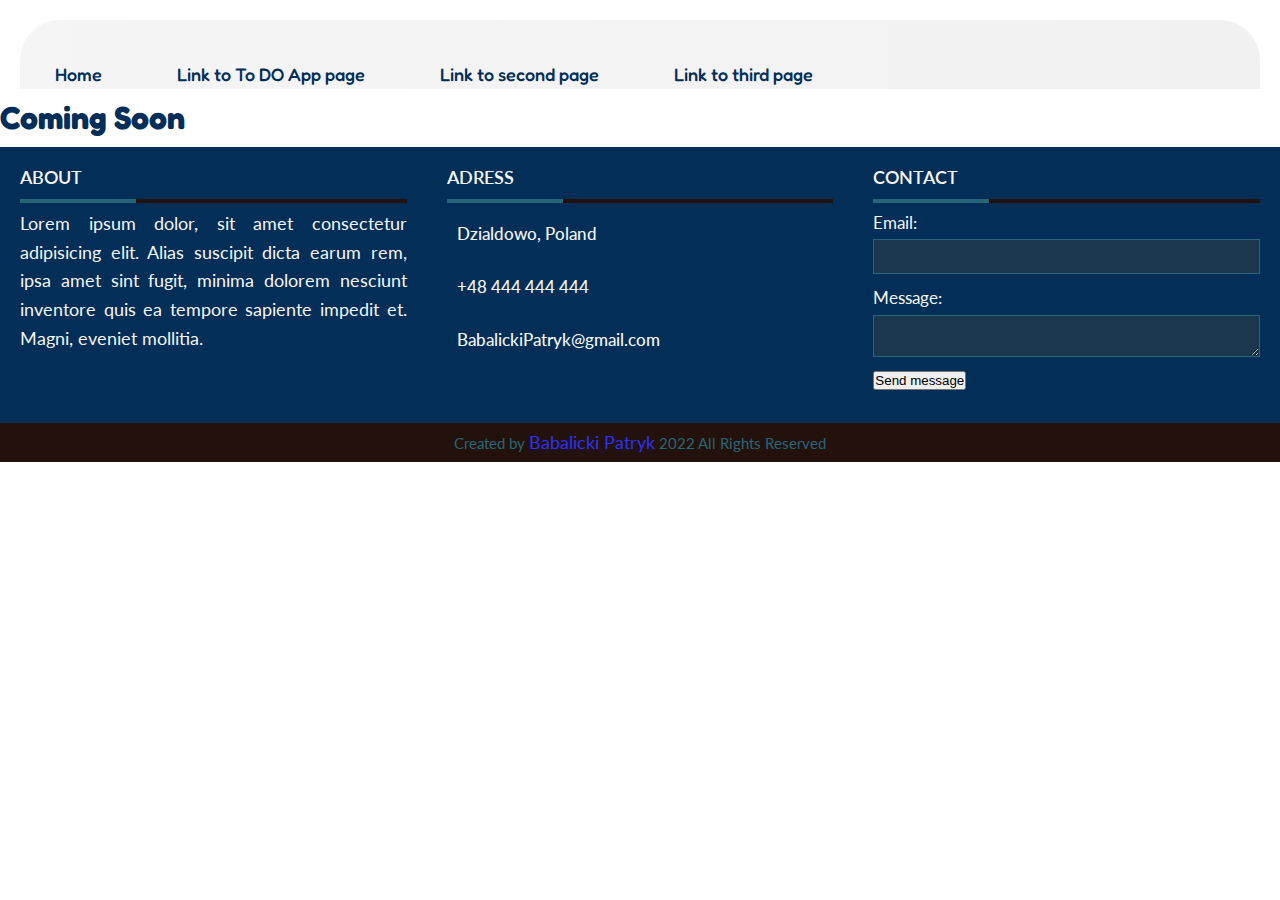
<file: third-page.html>
<!DOCTYPE html>
<html lang="pl">

<head>
    <meta charset="UTF-8">
    <meta http-equiv="X-UA-Compatible" content="IE=edge">
    <meta name="viewport" content="width=device-width, initial-scale=1.0">
    <link rel="stylesheet" href="/public/styles/style.css">
    <title>Document</title>
</head>

<body>
    <header>
        <div class="navigation">
            <a class="nav-button home-page" href="/index.html">Home</a>
            <a class="nav-button first-page" href="/to-do-app/to-do-app.html">Link to To DO App page</a>
            <a class="nav-button second-page" href="/second-page.html">Link to second page</a>
            <a class="nav-button third-page " href="/third-page.html">Link to third page</a>
        </div>
    </header>

    <h1>Coming Soon</h1>

    <footer>
        <div class="main-content">
            <div class="left box">
                <h2>About</h2>
                <div class="content">
                    <p>Lorem ipsum dolor, sit amet consectetur adipisicing elit. Alias suscipit dicta earum rem,
                        ipsa amet sint fugit, minima dolorem nesciunt inventore quis ea tempore sapiente impedit et.
                        Magni, eveniet mollitia.
                    </p>
                    <div class="social">
                        <a href="#"><span class="fab fa-facebook-f"></span></a>
                        <a href="#"><span class="fab fa-twitter"></span></a>
                        <a href="#"><span class="fab fa-linkedin"></span></a>
                        <a href="#"><span class="fab fa-github"></span></a>
                    </div>
                </div>
            </div>

            <div class="center box">
                <h2>Adress</h2>
                <div class="content">
                    <div class="place">
                        <span class="fas fa-map-marker-alt"></span>
                        <span class="text">Dzialdowo, Poland</span>
                    </div>
                    <div class="phone">
                        <span class="fas fa-phone-alt"></span>
                        <span class="text">+48 444 444 444</span>
                    </div>
                    <div class="mail">
                        <span class="fas fa-envelope"></span>
                        <span class="text">BabalickiPatryk@gmail.com</span>
                    </div>
                </div>
            </div>
            <div class="right box">
                <h2>Contact</h2>
                <div class="content">
                    <form action="#">
                        <div class="email">
                            <div class="text">Email:</div>
                            <input type="email" name="email" id="email" required>
                        </div>
                        <div class="msg">
                            <div class="text">Message:</div>
                            <textarea name="" id="" cols="25" rows="2"></textarea>
                        </div>
                        <div class="btn">
                            <button type="submit">Send message</button>
                        </div>
                    </form>
                </div>
            </div>
        </div>
        <div class="bottom">
            <center>
                <span class="credit">
                    Created by <a href="#">Babalicki Patryk</a>
                </span>
                <span class="far fa-copyright"></span>
                <span>2022 All Rights Reserved</span>
            </center>
        </div>
    </footer>
</body>

</html>
</file>
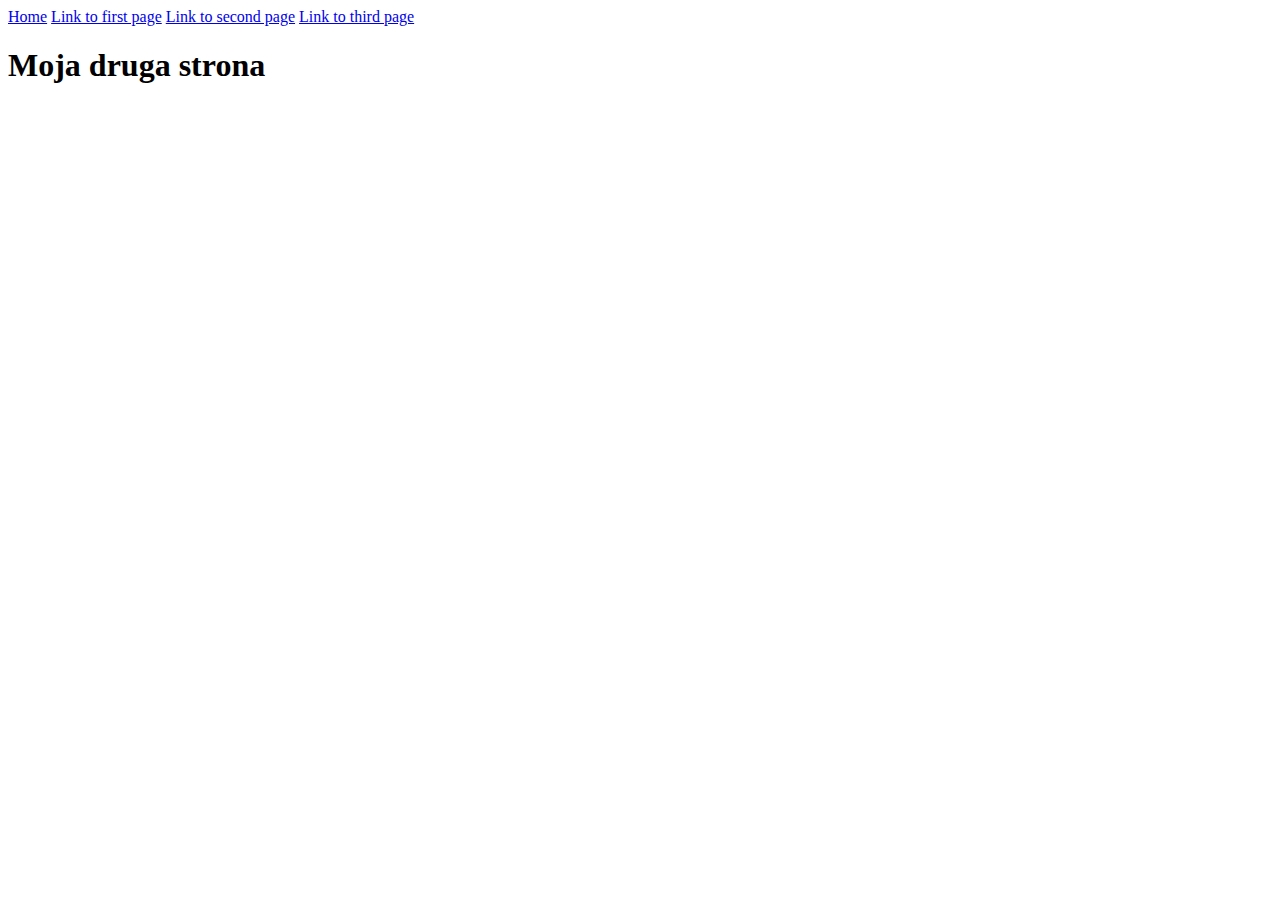
<file: to-do-app/second-page.html>
<!DOCTYPE html>
<html lang="en">

<head>
    <meta charset="UTF-8">
    <meta http-equiv="X-UA-Compatible" content="IE=edge">
    <meta name="viewport" content="width=device-width, initial-scale=1.0">
    <title>Document</title>
</head>

<body>
    <div class="navigation">
        <a class="nav-button home-page" href="/index.html">Home</a>
        <a class="nav-button first-page" href="/to-do-app/first-page.html">Link to first page</a>
        <a class="nav-button second-page" href="/to-do-app/second-page.html">Link to second page</a>
        <a class="nav-button third-page " href="/to-do-app/third-page.html">Link to third page</a>
    </div>

    <h1>Moja druga strona</h1>
</body>

</html>
</file>
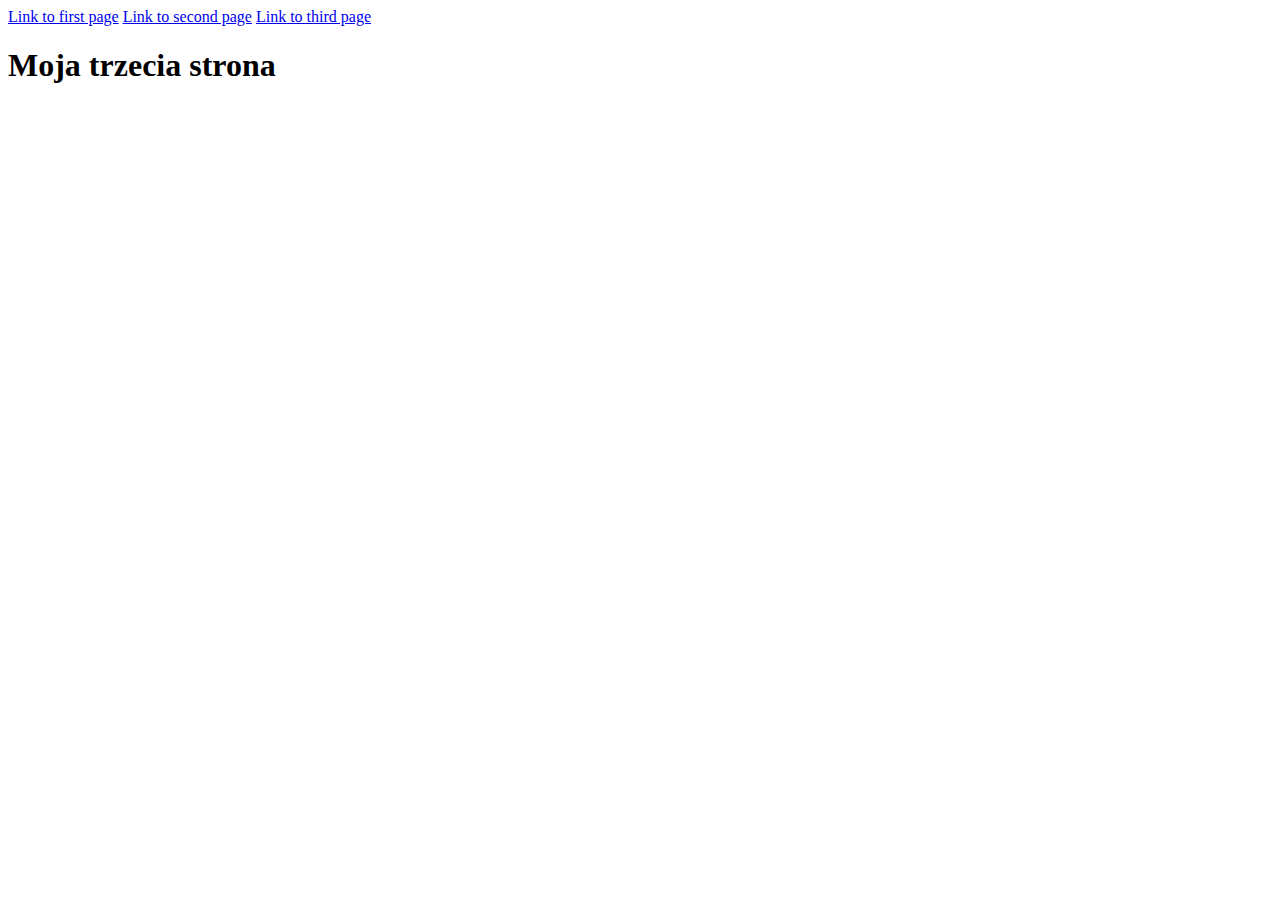
<file: to-do-app/third-page.html>
<!DOCTYPE html>
<html lang="en">
<head>
    <meta charset="UTF-8">
    <meta http-equiv="X-UA-Compatible" content="IE=edge">
    <meta name="viewport" content="width=device-width, initial-scale=1.0">
    <title>Document</title>
</head>
<body>
    <a href="/first-page.html">Link to first page</a>
    <a href="/second-page.html">Link to second page</a>
    <a href="/third-page.html">Link to third page</a>
    <h1>Moja trzecia strona</h1>
</body>
</html>
</file>
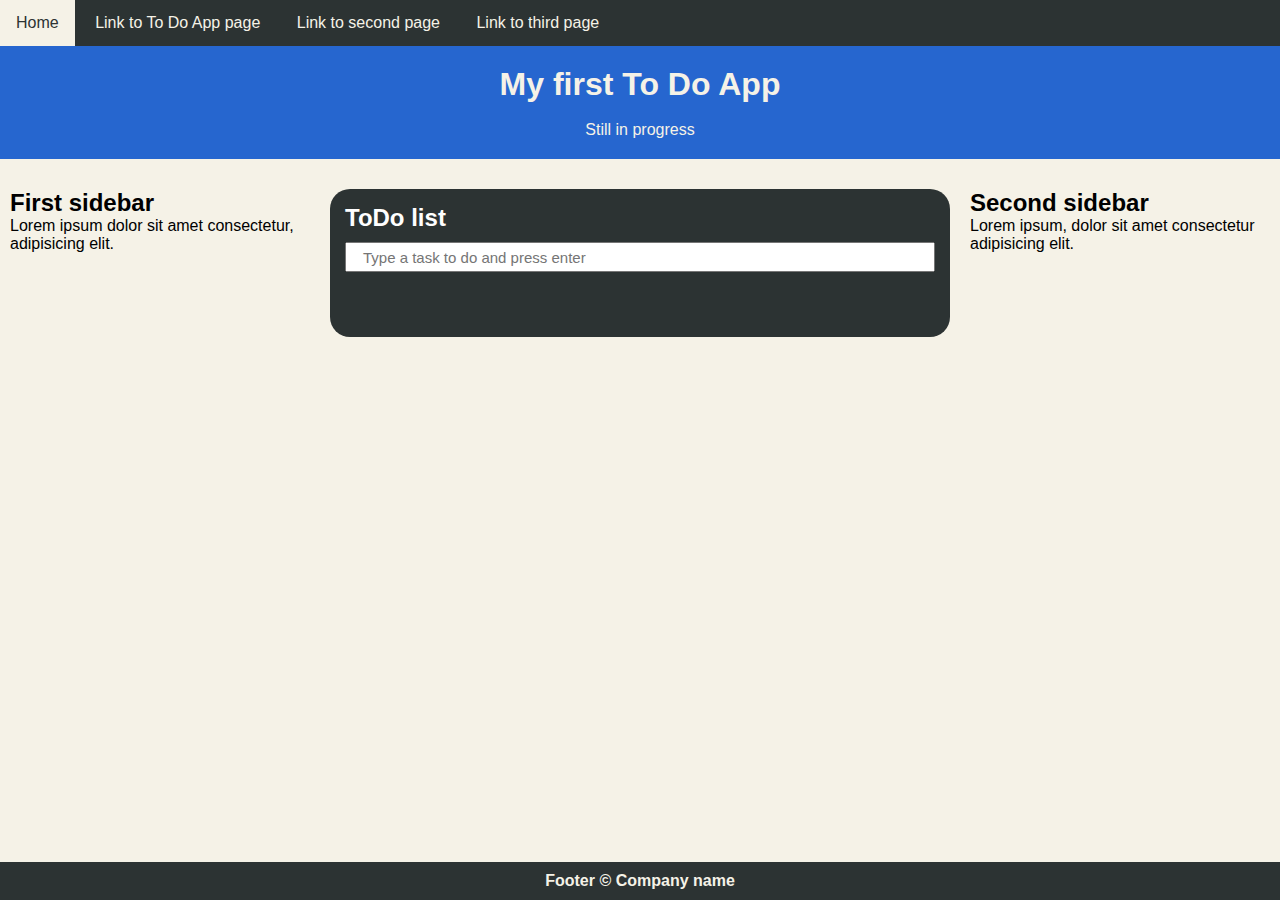
<file: to-do-app/to-do-app.html>
<!DOCTYPE html>
<html lang="en">

<head>
    <meta charset="UTF-8">
    <meta http-equiv="X-UA-Compatible" content="IE=edge">
    <meta name="viewport" content="width=device-width, initial-scale=1.0">
    <title>To Do List App</title>
    <link rel="stylesheet" href="/to-do-app/public/css/style.css">
</head>

<body>
    <div class="navigation">
        <a class="nav-button home-page" href="/index.html">Home</a>
        <a class="nav-button first-page" href="/to-do-app/to-do-app.html">Link to To Do App
            page</a>
        <a class="nav-button second-page" href="/second-page.html">Link to second page</a>
        <a class="nav-button third-page " href="/third-page.html">Link to third page</a>
    </div>

    <div class="header">
        <h1>My first To Do App</h1><br>
        <p>Still in progress</p>
    </div>

    <div class="row">

        <div class="column sidebar">
            <h2>First sidebar</h2>
            <p>Lorem ipsum dolor sit amet consectetur, adipisicing elit.</p>
        </div>

        <div class="column middle">
            <div class="to-do-head">
                <h2>ToDo list</h2>
                <input type="text" placeholder="Type a task to do and press enter" name="task" id="task">
            </div>

            <ul id="tasks-list"></ul>
            <!-- <ul>
                <li>
                    First task
                    <div class="buttons">
                        <button class="remove"></button>
                        <button class="complete"></button>
                    </div>
                </li>
                <li>
                    Second task
                    <div class="buttons">
                        <button class="remove"></button>
                        <button class="complete"></button>
                    </div>
                </li>
                <li>
                    Third task
                    <div class="buttons">
                        <button class="remove"></button>
                        <button class="complete"></button>
                    </div>
                </li>
            </ul> -->
            <div id="bottom"></div>
        </div>

        <div class="column sidebar">
            <h2>Second sidebar</h2>
            <p>Lorem ipsum, dolor sit amet consectetur adipisicing elit.</p>
        </div>
    </div>

    <div style="clear:both;"></div>


    <div class="footer">
        <p>Footer &copy; Company name</p>
    </div>
    <script src="/to-do-app/public/js/taskslist.js"></script>
    <script src="/to-do-app/public/js/new-task.js"></script>
</body>

</html>
</file>
<file: public/styles/style.css>
@import url("https://fonts.googleapis.com/css2?family=Fredoka:wght@400;500;700&family=Lato:wght@700&display=swap");
:root {
	--primary-color: #022e57;
	--light-color: #f6f5f5;
	--dark-color: #2d31fa;
	--first-color: #b8fff9;
	--second-color: #276678;
}

* {
	margin: 0;
	padding: 0;
	box-sizing: border-box;
}

body {
	font-family: "Fredoka", sans-serif;
	color: var(--second-color);
	line-height: 1.6;
}

ul {
	list-style-type: none;
}

a {
	text-decoration: none;
	color: var(--dark-color);
}

p,
a,
div {
	font-size: 18px;
}

h1,
h2,
h3 {
	font-weight: 700;
	line-height: 1.2;
	margin: 10px 0;
	color: var(--primary-color);
}

img {
	width: 100%;
}

/* HEADER */

header {
	background-image: linear-gradient(to right, #f6f5f5, #f1f1f1);
	margin: 20px 20px 0;
	border-radius: 40px 40px 0 0;
	padding-top: 40px;
	position: relative;
}

header .flex {
	justify-content: space-between;
}

header .logo {
	width: 20%;
	display: flex;
}

header ul {
	display: flex;
	justify-content: center;
	align-items: center;
}

header a {
	padding: 10px;
	margin: 0 25px;
	line-height: 1.3;
	transition: border 0.1s linear;
	border-bottom: 2px solid transparent;
	color: var(--primary-color);
	font-weight: 500;
}

header a:hover {
	border-color: #fff;
}

.header-navigation .btn {
	min-width: 150px;
}

.header-navigation--mobile {
	display: none;
}

/* SHOWCASE */

.showcase {
	background-image: linear-gradient(to right, #f6f5f5, #f1f1f1);
	margin: 0 20px;
	border-radius: 0 0 40px 40px;
}

.showcase h1 {
	font-size: 48px;
	margin-top: 40px;
}

.showcase p {
	margin: 40px 0;
	color: var(--primary-color);
}

.showcase .grid {
	gap: 30px;
}

.showcase-links {
	display: flex;
	align-items: center;
	justify-content: center;
}

/* SKILLS  */

.skills-container {
	padding: 50px 0 25px;
	text-transform: uppercase;
}

.column h2 {
	font-size: 25px;
	margin-bottom: 20px;
	color: var(--primary-color);
}

.column p {
	color: var(--primary-color);
	text-align: justify;
}

.column img {
	width: 100px;
	height: 100px;
	transition: 0.35s;
	margin: 0 0 15px;
}

.column img:hover {
	transform: scale(1.2);
}

.grid-3 {
	margin-bottom: 50px;
}

/* ABOUT SECTION */

.about {
	background-color: var(--light-color);
	padding: 50px 0 25px;
}

.about .container {
	display: flex;
	align-items: center;
}

.about .container img {
	border: 3px solid var(--primary-color);
	border-radius: 50%;
	object-fit: cover;
	width: 35%;
	margin-right: 25px;
}

.about-text {
	text-align: justify;
}

.about h2 {
	text-align: center;
	text-transform: uppercase;
}

.about p span {
	color: var(--primary-color);
	font-weight: 900;
	text-transform: uppercase;
}

.about p {
	font-weight: 500;
	color: #276678;
}

/* CERTIFICATES SECTION */

.grid-container {
	display: grid;
	gap: 30px;
	grid-template-columns: 1fr 1fr 1fr;
	grid-auto-flow: row;
	padding: 20px;
}

.grid-item img {
	width: 100%;
	opacity: 0.5;
	transition: 0.3s;
}

.grid-item img:hover {
	/* transform: scale(1.1); */
	opacity: 1;
	box-shadow: 0 4px 8px 0 rgba(0, 0, 0, 0.2), 0 6px 20px 0 rgba(0, 0, 0, 0.19);
}

.center {
	display: block;
	margin-left: auto;
	margin-right: auto;
	width: 50%;
}

/* FOOTER STYLES */

footer {
	width: 100%;
	background-color: var(--primary-color);
	font-family: "Lato", sans-serif;
}

.main-content {
	display: flex;
}

.main-content .box {
	flex-basis: 50%;
	padding: 10px 20px;
}

.box h2 {
	font-size: 1.125rem;
	font-weight: 600;
	text-transform: uppercase;
	color: var(--light-color);
}

.box .text,
.content p {
	color: var(--light-color);
}

.box .content {
	margin: 20px 0 0 0;
	position: relative;
}

.box .content::before {
	position: absolute;
	content: "";
	background-color: #23120b;
	top: -10px;
	height: 4px;
	width: 100%;
}

.box .content::after {
	position: absolute;
	content: "";
	top: -10px;
	height: 4px;
	width: 30%;
	background-color: var(--second-color);
}

.left .content .social {
	margin: 20px 0 0 0;
}

.left .content p {
	text-align: justify;
}

.left .content .social a {
	padding: 0 3px;
	text-decoration: none;
	color: var(--light-color);
}

.left .content .social a span {
	height: 40px;
	width: 40px;
	margin: 3px 3px;
	background-color: var(--second-color);
	line-height: 40px;
	text-align: center;
	font-size: 18px;
	border-radius: 5px;
	transition: 0.3s;
}

.left .content .social a span:hover {
	background-color: var(--dark-color);
}

.center .content .fas {
	font-size: 1.4375rem;
	background-color: var(--second-color);
	color: var(--light-color);
	height: 45px;
	width: 45px;
	line-height: 45px;
	text-align: center;
	border-radius: 50%;
	cursor: pointer;
	transition: 0.3s;
}

.center .content .fas:hover {
	background-color: var(--dark-color);
}

.center .content .text {
	font-size: 1.07rem;
	font-weight: 500;
	padding-left: 10px;
}

.center .content .phone {
	margin: 8px 0;
}

.right form .text {
	font-size: 1.07rem;
	margin-bottom: 3px;
	color: var(--light-color);
}
.right form .msg {
	margin-top: 10px;
}

.right form input,
.right form textarea {
	width: 100%;
	font-size: 1.07rem;
	background-color: #1a374d;
	border: 1px solid var(--second-color) /* #222222 */;
}

.right form input {
	height: 35px;
}

.right form .footer-btn {
	margin-top: 10px;
}

.right form .footer-btn button {
	height: 40px;
	width: 100%;
	border-radius: 5px;
	border: none;
	outline: none;
	color: var(--light-color);
	background-color: var(--second-color);
	font-size: 1.07rem;
	font-weight: 500;
	cursor: pointer;
	transition: 0.3s;
}

.right form .footer-btn button:hover {
	background-color: var(--dark-color);
}

.right form input:focus,
.right form textarea:focus {
	outline-color: var(--second-color);
}

.bottom {
	padding: 5px;
	font-size: 0.94rem;
	background-color: #23120b;
}

.bottom a {
	color: var(--dark-color);
	text-decoration: none;
}

.bottom a:hover {
	text-decoration: underline;
}

@media (max-width: 1280px) {
	.container.grid {
		grid-template-columns: 1fr;
	}

	.showcase-text {
		grid-row: 1/2;
	}

	.showcase img {
		width: 50%;
		justify-self: center;
	}

	.showcase-text {
		text-align: center;
		margin-top: 40px;
	}

	.about .container img {
		margin-right: 0;
	}
}

@media (max-width: 992px) {
	p,
	a,
	div {
		font-size: 16px;
	}

	.main-content {
		flex-wrap: wrap;
		flex-direction: column;
	}

	.main-content .box {
		margin: 5px 0;
		width: 100%;
	}

	.grid,
	.grid.grid-3 {
		grid-template-columns: 1fr;
	}
}

@media (max-width: 768px) {
	header {
		margin: 10px 10px 0;
		border-radius: 20px 20px 0 0;
	}

	nav.header-navigation {
		position: fixed;
		display: flex;
		justify-content: center;
		align-items: center;
		margin: 0;
		width: 100%;
		height: 50px;
		top: 0;
		left: 0;
		background-color: var(--primary-color);
	}

	.header-navigation a {
		color: var(--light-color);
	}

	header .logo {
		width: 20%;
	}

	.logo h1 {
		align-self: center;
	}

	.showcase {
		margin: 0 10px;
		border-radius: 0 0 20px 20px;
	}

	.showcase img {
		justify-self: center;
		width: 100%;
	}

	.showcase-text {
		margin-top: 0;
	}

	.grid-container {
		grid-template-columns: 1fr 1fr;
	}

	.grid-container img {
		opacity: 1;
	}

	.about .container {
		flex-direction: column;
	}

	.about .container .about-text {
		padding: 0 25px;
	}
}

@media (max-width: 576px) {
	header .logo {
		width: 10%;
	}

	header .logo h1 {
		font-size: 25px;
	}

	.showcase h1 {
		font-size: 30px;
	}
	.showcase p {
		padding: 0 25px;
	}
	.showcase-links {
		flex-direction: column;
		align-content: center;
	}
}
</file>
<file: to-do-app/public/css/style.css>
* {
	margin: 0;
	padding: 0;
	font-family: Arial, Helvetica, sans-serif;
	box-sizing: border-box;
}

body {
	background-color: #f5f2e7;
}

/* SIDEBARS STYLES */
.column {
	float: left;
	padding: 10px;
}

.column.sidebar {
	width: 25%;
}

.column.middle {
	width: 50%;
}

/* FOOTER STYLES */
.footer {
	background-color: #2c3333;
	color: #f5f2e7;
	font-weight: 900;
	padding: 10px;
	text-align: center;
	bottom: 0;
	left: 0;
	width: 100%;
}

/* HEADER STYLES */
.header {
	background-color: #2666cf;
	color: #f5f2e7;
	padding: 20px;
	text-align: center;
	margin-bottom: 20px;
}

/* NAVI STYLES */
.navigation {
	background-color: #2c3333;
}

.navigation a {
	color: #f5f2e7;
	text-decoration: none;
	text-align: center;
	padding: 14px 16px;
	display: inline-block;
}

.navigation a:hover {
	color: #2c3333;
	background-color: #f5f2e7;
}

/* TO DO LIST HEADER STYLES */
.to-do-head {
	background-color: #2c3333;
	color: white;
	padding: 15px;
	border-top-left-radius: 20px;
	border-top-right-radius: 20px;
}

/* INPUT STYLES */
input {
	width: 100%;
	height: 30px;
	font-size: 15px;
	text-indent: 16px;
	margin-top: 10px;
}

/* LIST OF TASKS */
ul {
	list-style-type: none;
}

li {
	padding: 5px 15px;
	color: #395b64;
	font-size: 16px;
	line-height: 40px;
	border-bottom: 3px;
}

.ready {
	text-decoration: line-through;
}

.ready button.complete {
	background-color: rgb(23, 187, 23);
}

#bottom {
	background-color: #2c3333;
	height: 50px;
	border-bottom-left-radius: 20px;
	border-bottom-right-radius: 20px;
}

/* TASK LIST BUTTON STYLES */
button {
	width: 30px;
	height: 30px;
	cursor: pointer;
}

.buttons {
	float: right;
}

.buttons button {
	float: right;
	border: none;
}

.remove {
	background-image: url(/to-do-app/public/img/delete.png);
	background-size: contain;
	margin-left: 5px;
}

.complete {
	background-image: url(/to-do-app/public/img/complete.png);
	background-size: contain;
	border-radius: 15px;
}

/* MEDIA QUERIES */
@media screen and (max-width: 600px) {
	.column.sidebar,
	.column.middle {
		width: 100%;
	}

	/* .footer {
        position: sticky;
    } */
}

@media screen and (min-width: 601px) {
	.footer {
		position: fixed;
	}
}
</file>
